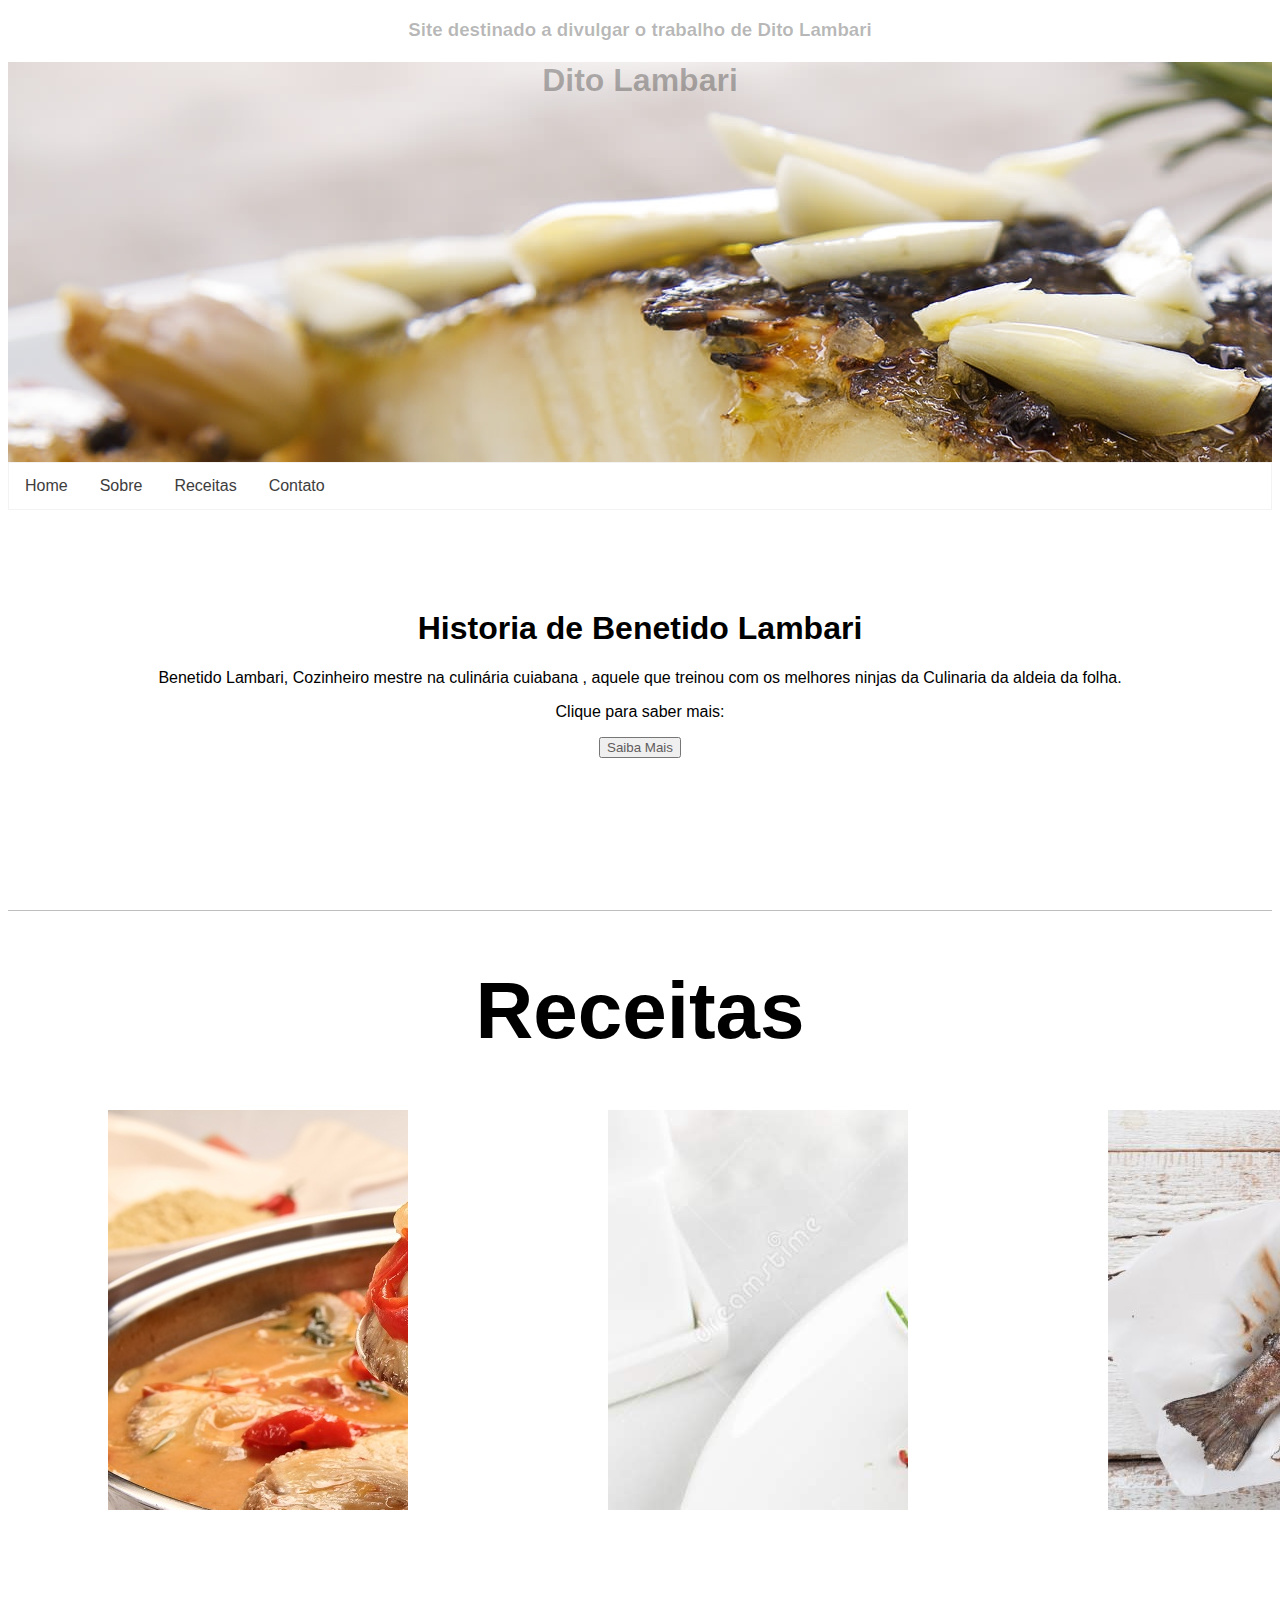
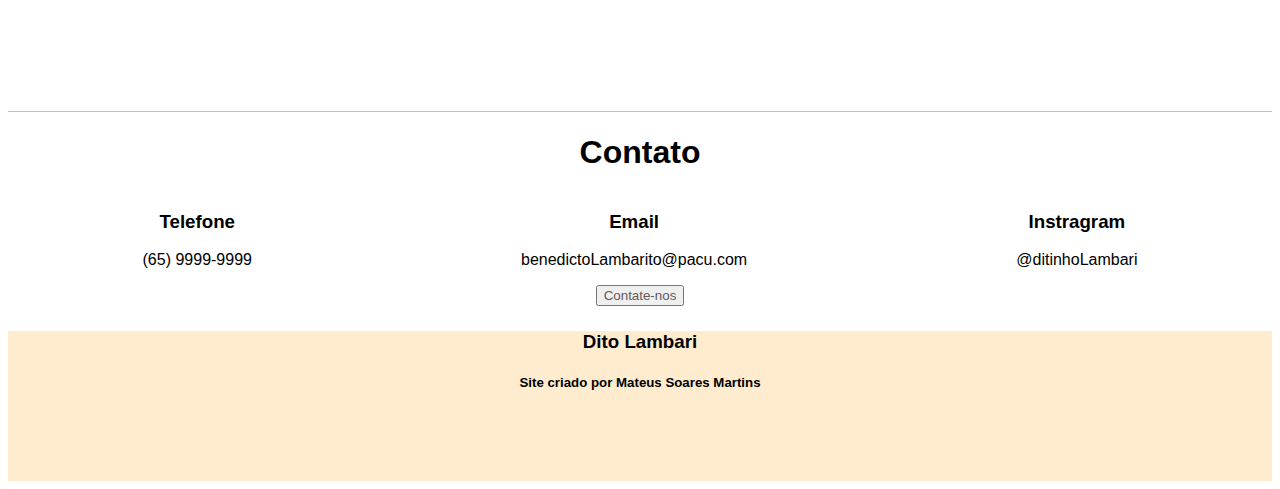
<file: BeneditoLambaritic/index.html>
<!DOCTYPE html>
<html lang="en">

<head>
    <meta charset="UTF-8">
    <meta name="viewport" content="width=device-width, initial-scale=1.0">
    <meta http-equiv="X-UA-Compatible" content="ie=edge">
    <link rel="stylesheet" type="text/css" href="css/css.css">
    <title>Dito Lambari</title>
</head>

<body class="home">
    <header class="topo">
        <hgroup class="hgrup">
            <h3>Site destinado a divulgar o trabalho de Dito Lambari</h3>
        </hgroup>
        <div class="Banner">
            <h1>Dito Lambari</h1>
        </div>
        <nav>
            <ul>
                <li><a href="index.html">Home</a></li>
                <li><a href="sobre.html">Sobre</a></li>
                <li><a href="receitas.html">Receitas</a></li>
                <li><a href="contato.html">Contato</a></li>
            </ul>
        </nav>
    </header>
    <div class="body-index-sobre">
        <h1>Historia de Benetido Lambari</h1>
        <p>Benetido Lambari, Cozinheiro mestre na culinária cuiabana
            , aquele que treinou com os melhores ninjas da Culinaria da aldeia da folha.
        </p>
        <p>Clique para saber mais:</p>
        <button class="btn"><a href="sobre.html">Saiba Mais</a> </button>
    </div>
    <div class="body-index-receitas">
        <h1>Receitas</h1>
        <div class="galeria">
            <div class="foto1">
                <a href="receitas.html" class="fill-div">
                    <div class="capa">
                        <h1>Pacu na Panela</h1>
                    </div>
                </a>

            </div>
            <div class="foto2">
                <a href="receitas.html" class="fill-div">
                    <div class="capa">
                        <h1>Tambacu</h1>
                    </div>
                </a>
            </div>
            <div class="foto3">
                <a href="receitas.html" class="fill-div">
                    <div class="capa">
                        <h1>Pirarucu</h1>
                    </div>
                </a>
            </div>
        </div>
    </div>
    <div class="body-index-contato">
        <h1>Contato</h1>
        <div class="contato">
            <div>
                <h3>Telefone</h3>
                <p>(65) 9999-9999</p>
            </div>
            <div>
                <h3>Email</h3>
                <p>benedictoLambarito@pacu.com</p>
            </div>
            <div>
                <h3>Instragram</h3>
                <p>@ditinhoLambari</p>
            </div>
        </div>
        <button class="btn"><a href="contato.html">Contate-nos</a> </button>
    </div>
    <footer class="rodape">
        <hgroup>
            <h3>Dito Lambari</h3>
            <h5>Site criado por Mateus Soares Martins</h5>            
        </hgroup>
    </footer>
</body>

</html>
</file>
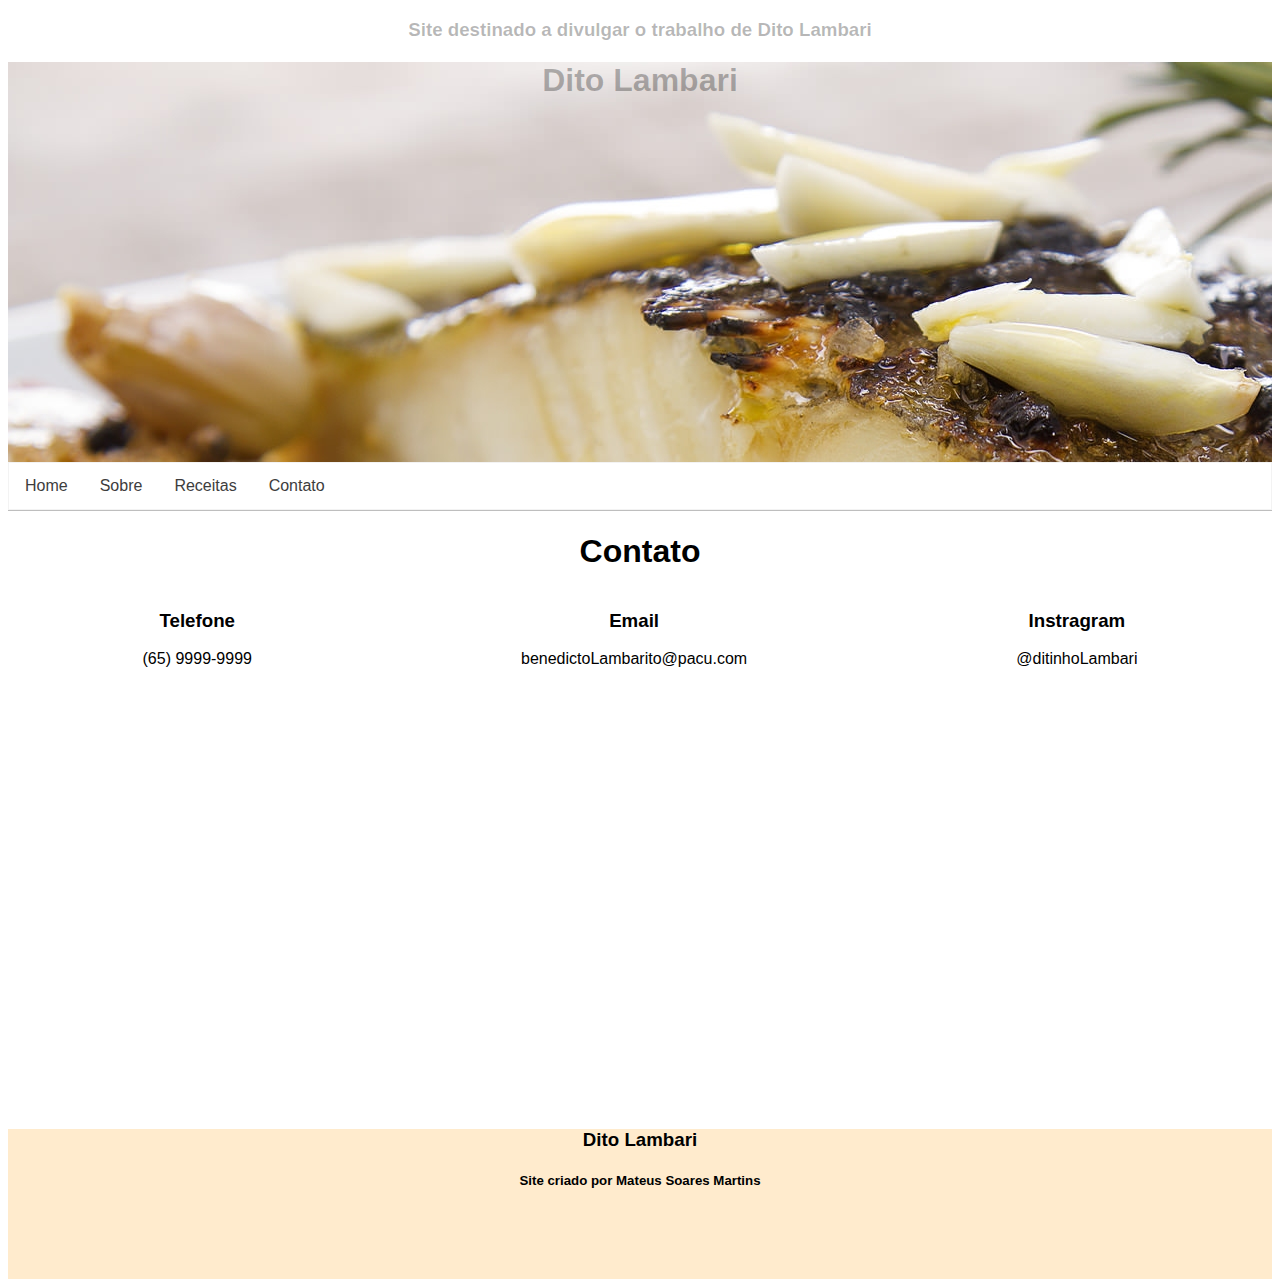
<file: BeneditoLambaritic/contato.html>
<!DOCTYPE html>
<html lang="en">

<head>
    <meta charset="UTF-8">
    <meta name="viewport" content="width=device-width, initial-scale=1.0">
    <meta http-equiv="X-UA-Compatible" content="ie=edge">
    <link rel="stylesheet" type="text/css" href="css/css.css">
    <title>Dito Lambari</title>
</head>

<body class="home">
    <header class="topo">
        <hgroup>
            <h3>Site destinado a divulgar o trabalho de Dito Lambari</h3>
        </hgroup>
        <div class="Banner">
            <h1>Dito Lambari</h1>
        </div>
        <nav>
            <ul>
                <li><a href="index.html">Home</a></li>
                <li><a href="sobre.html">Sobre</a></li>
                <li><a href="receitas.html">Receitas</a></li>
                <li><a href="contato.html">Contato</a></li>
            </ul>
        </nav>
    </header>
    <div class="body">
        <div class="body-index-contato">
            <h1>Contato</h1>
            <div class="contato">
                <div>
                    <h3>Telefone</h3>
                    <p>(65) 9999-9999</p>
                </div>
                <div>
                    <h3>Email</h3>
                    <p>benedictoLambarito@pacu.com</p>
                </div>
                <div>
                    <h3>Instragram</h3>
                    <p>@ditinhoLambari</p>
                </div>
            </div>

        </div>
    </div>
    <footer class="rodape">
        <hgroup>
            <h3>Dito Lambari</h3>
            <h5>Site criado por Mateus Soares Martins</h5>
        </hgroup>
    </footer>
</body>

</html>
</file>
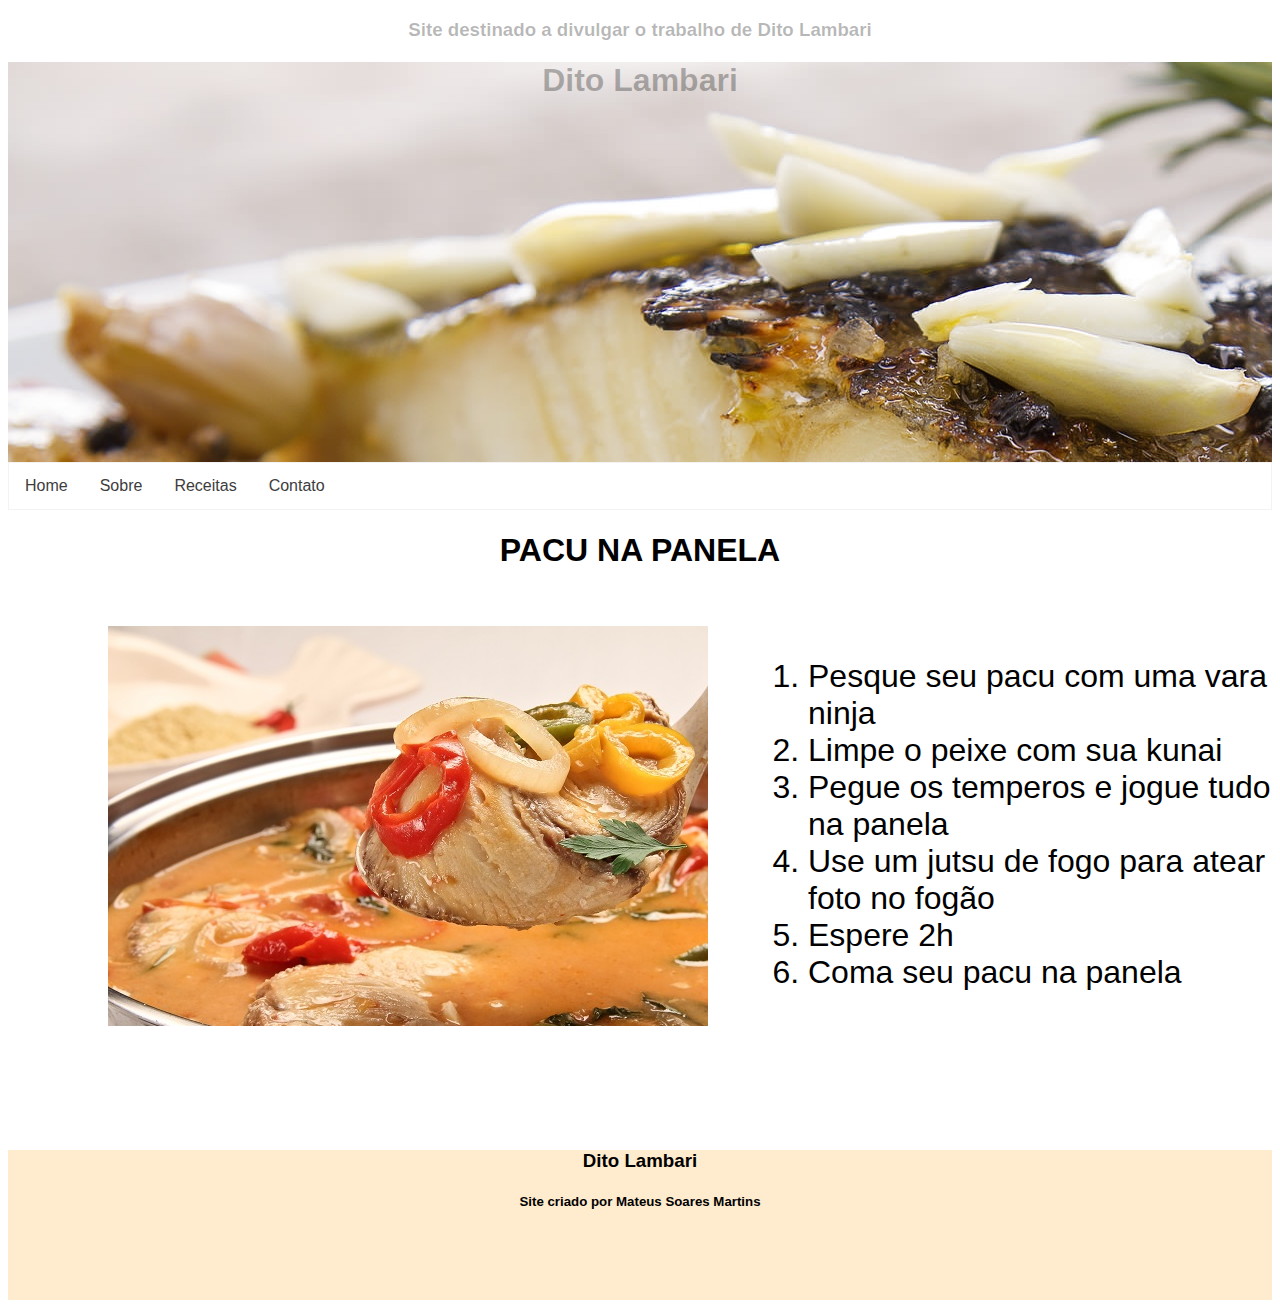
<file: BeneditoLambaritic/receitas.html>
<!DOCTYPE html>
<html lang="en">

<head>
    <meta charset="UTF-8">
    <meta name="viewport" content="width=device-width, initial-scale=1.0">
    <meta http-equiv="X-UA-Compatible" content="ie=edge">
    <link rel="stylesheet" type="text/css" href="css/css.css">
    <title>Dito Lambari</title>
</head>

<body class="home">
    <header class="topo">
        <hgroup>
            <h3>Site destinado a divulgar o trabalho de Dito Lambari</h3>
        </hgroup>
        <div class="Banner">
            <h1>Dito Lambari</h1>
        </div>
        <nav>
            <ul>
                <li><a href="index.html">Home</a></li>
                <li><a href="sobre.html">Sobre</a></li>
                <li><a href="receitas.html">Receitas</a></li>
                <li><a href="contato.html">Contato</a></li>
            </ul>
        </nav>
    </header>
    <div class="body">
        <div class="center"><h1>PACU NA PANELA</h1></div>
        <br>
        <br>
        <div class="pacuReceita"></div>

            <ol class="fontOl">
                <li>Pesque seu pacu com uma vara ninja</li>
                <li>Limpe o peixe com sua kunai</li>
                <li>Pegue os temperos e jogue tudo na panela</li>
                <li>Use um jutsu de fogo para atear foto no fogão</li>
                <li>Espere 2h</li>
                <li>Coma seu pacu na panela</li>                
            </ol>
       
    </div>
    <footer class="rodape">
        <hgroup>
            <h3>Dito Lambari</h3>
            <h5>Site criado por Mateus Soares Martins</h5>    
        </hgroup>
    </footer>
</body>

</html>
</file>
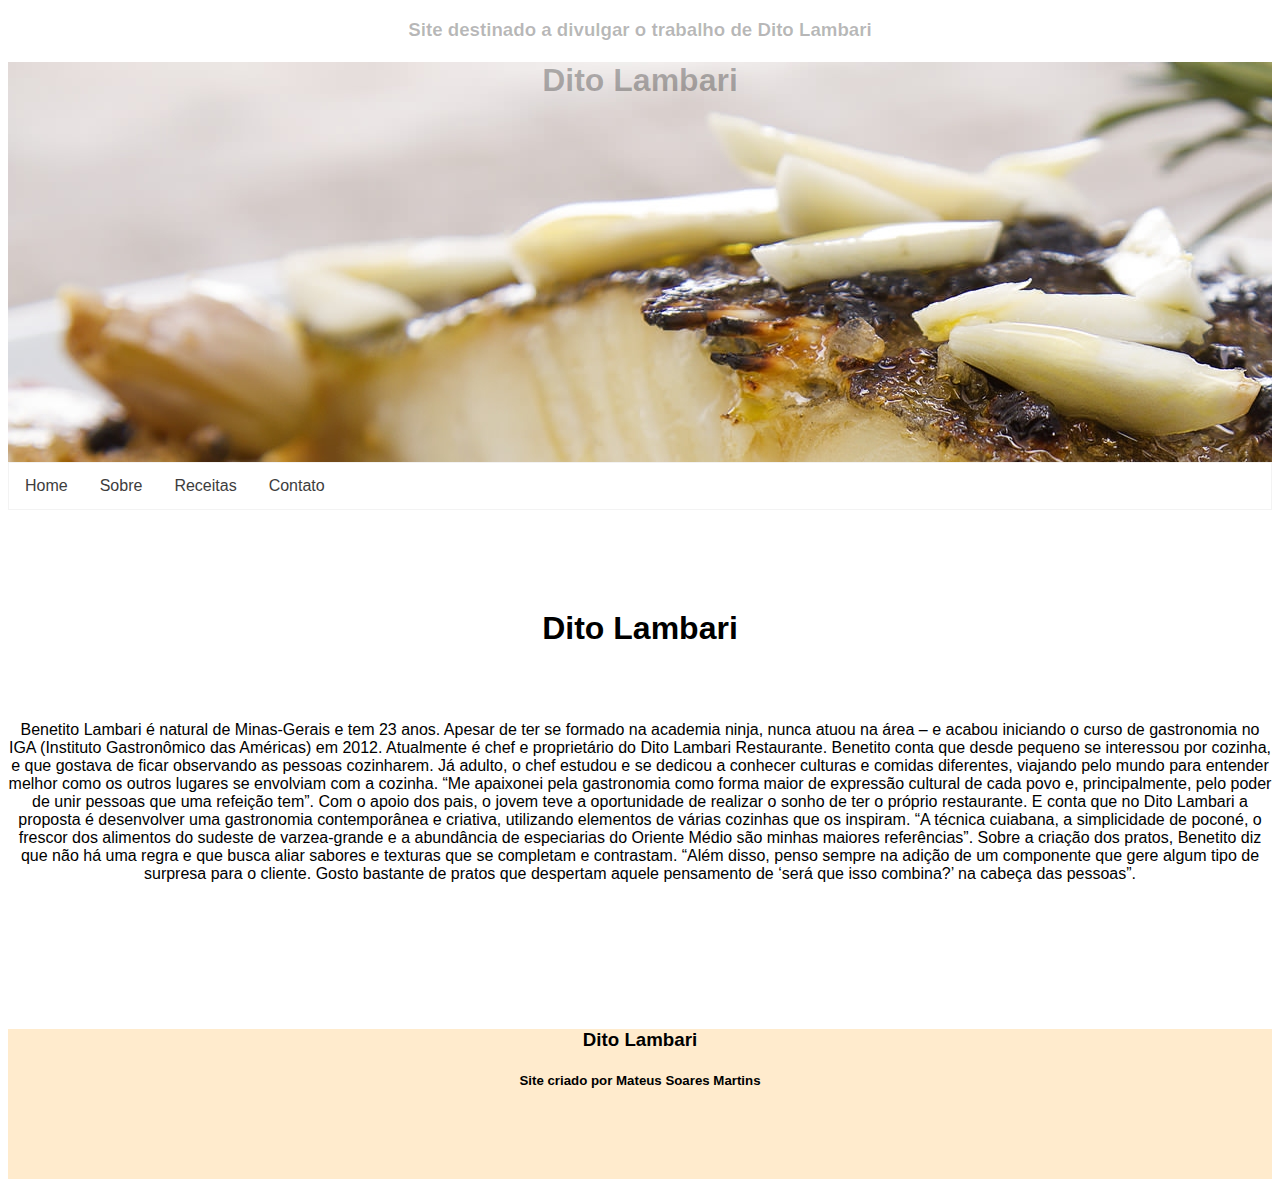
<file: BeneditoLambaritic/sobre.html>
<!DOCTYPE html>
<html lang="en">

<head>
    <meta charset="UTF-8">
    <meta name="viewport" content="width=device-width, initial-scale=1.0">
    <meta http-equiv="X-UA-Compatible" content="ie=edge">
    <link rel="stylesheet" type="text/css" href="css/css.css">
    <title>Dito Lambari</title>
</head>

<body class="home">
    <header class="topo">
        <hgroup>
            <h3>Site destinado a divulgar o trabalho de Dito Lambari</h3>
        </hgroup>
        <div class="Banner">
            <h1>Dito Lambari</h1>
        </div>
        <nav>
            <ul>
                <li><a href="index.html">Home</a></li>
                <li><a href="sobre.html">Sobre</a></li>
                <li><a href="receitas.html">Receitas</a></li>
                <li><a href="contato.html">Contato</a></li>
            </ul>
        </nav>
    </header>
    <div class="body-sobre">
        <h1>Dito Lambari</h1>
        <br><br>
        <p>
            Benetito Lambari é natural de Minas-Gerais e tem 23 anos. Apesar de ter se formado na academia ninja, nunca atuou na área – e acabou iniciando o curso de gastronomia no IGA (Instituto Gastronômico das Américas) em 2012. Atualmente é chef e proprietário do Dito Lambari Restaurante.

            Benetito conta que desde pequeno se interessou por cozinha, e que gostava de ficar observando as pessoas cozinharem. Já adulto, o chef estudou e se dedicou a conhecer culturas e comidas diferentes, viajando pelo mundo para entender melhor como os outros lugares se envolviam com a cozinha. “Me apaixonei pela gastronomia como forma maior de expressão cultural de cada povo e, principalmente, pelo poder de unir pessoas que uma refeição tem”.
            
            Com o apoio dos pais, o jovem teve a oportunidade de realizar o sonho de ter o próprio restaurante. E conta que no Dito Lambari a proposta é desenvolver uma gastronomia contemporânea e criativa, utilizando elementos de várias cozinhas que os inspiram. “A técnica cuiabana, a simplicidade de poconé, o frescor dos alimentos do sudeste de varzea-grande e a abundância de especiarias do Oriente Médio são minhas maiores referências”.
            
            Sobre a criação dos pratos, Benetito diz que não há uma regra e que busca aliar sabores e texturas que se completam e contrastam. “Além disso, penso sempre na adição de um componente que gere algum tipo de surpresa para o cliente. Gosto bastante de pratos que despertam aquele pensamento de ‘será que isso combina?’ na cabeça das pessoas”.</p>
    </div>
    <footer class="rodape">
        <hgroup>
                <h3>Dito Lambari</h3>
                <h5>Site criado por Mateus Soares Martins</h5>                  
        </hgroup>
    </footer>
</body>

</html>
</file>
<file: BeneditoLambaritic/css/css.css>
.home{
}

body{
  font-family: 'Segoe UI', Tahoma, Geneva, Verdana, sans-serif;
}
.body{
    background-color: white;
    height: 600px;
}

.hgrup{
    background-color: white !important;
}
.Banner{
   
    background-image: url("img/lambariFalso.jpg");    
    background-repeat: no-repeat;
    background-size: auto;
    width: 100%;
    height: 400px;
}

.topo{
   
    color: rgba(0, 0, 0, 0.281);
    text-align: center;

}

.rodape{
    width: 100%;
    height: 150px;
    background-color: blanchedalmond;
    bottom: 0;
    text-align: center;
}

ul {
    list-style-type: none;
    margin: 0;
    padding: 0;
    overflow: hidden;
   /* background-color:blanchedalmond;  */
    border: 1px solid rgba(58, 58, 58, 0.062);
    
  }
  
 nav >ul> li {
    float: left;
  }
  
  li a {
    display: block;
    color: rgb(61, 61, 61);
    text-align: center;
    padding: 14px 16px;
    text-decoration: none;
  }


    .body-sobre{
        margin-top: 100px;
        text-align: center;
        height: 400px;
    }

    .body-index-sobre{
        margin-top: 100px;
        text-align: center;
        font-size: 16px;
        height: 300px;
       

    }
    .body-index-receitas{
        text-align: center;
        font-size: 16px;
        height: 800px;
        border-top: 0.5px solid rgba(20, 20, 20, 0.274);      
    }
    .body-index-receitas > h1{
      font-size: 5em;   
    }
    .body-index-contato{
        text-align: center;
        font-size: 16px;
        height: 200px;
        border-top: 0.5px solid rgba(20, 20, 20, 0.274);           
}
.foto1{
    position: relative;
    margin-right: 100px;    
    margin-left: 100px;
    height: 400px;
    width: 300px;
    background-image: url("img/cozidao.jpg");
    background-repeat: no-repeat;
}
.foto2{
    position: relative;
    margin-right: 100px;
    margin-left: 100px;
    height: 400px;
    width: 300px;
    background-image: url("img/peixao2.jpg");
    background-repeat: no-repeat;
}
.foto3{
    position: relative;
    margin-right: 100px;
    margin-left: 100px;
    height: 400px;
    width: 300px;
    background-image: url("img/peixao.jpg");
    background-repeat: no-repeat;
}

.galeria{   
    justify-items:  center;
    display: grid;
    grid-template-columns: auto auto auto;
}

.capa {
    display: none;
  }
  
  .foto1:hover .capa {
    display: block;
  }

  .foto2:hover .capa {
    display: block;
  }
  .foto3:hover .capa {
    display: block;
  }
  
  
  
  .capa {
    background: rgba(209, 209, 209, 0.603);
    width: 100%;
    height: 100%;
    position: absolute;
    top: 0;
  }

  .contato{
    justify-items:  center;
    display: grid;
    grid-template-columns: auto auto auto;
  }

 a{
    text-decoration: none;
    color: rgb(95, 92, 92);
 }
a.fill-div {
   
    text-align: center;
    display: block;
    height: 100%;
    width: 100%;
    text-decoration: none;
}

.pacuReceita{
  position: relative;
  margin-right: 100px;
  margin-left: 100px;
  height: 400px;
  width: 600px;
  background-repeat: no-repeat;
  background-image: url("img/cozidao.jpg");
  float: left;
}
.fontOl{
  font-size: 2em;
}

.center{
  text-align: center;
}


/*



*{ margin : 0 ; padding: 0}

body{
    font: 18px/1.4 arial, sans-serif;
}

hgroup a{color: rgb(117, 114, 114); text-decoration: none;}

h1 ~ h2 {
    font-size: 27px;
    margin: 14px 0 14px 0;
    color: #c90;    
}

nav > ul{ margin-left: 50px}
nav > ul > li:first-child >a{ color: #c60;
text-decoration: none}
nav > ul > li:first-child >a:hover{ color: #555;
    text-decoration: underline}
    nav > ul > li:last-child >{ font-size: 26px;
        list-style-type:square;
    }
    
nav > ul > li:nth-child(3) {background: #ccc}    

*/
</file>
